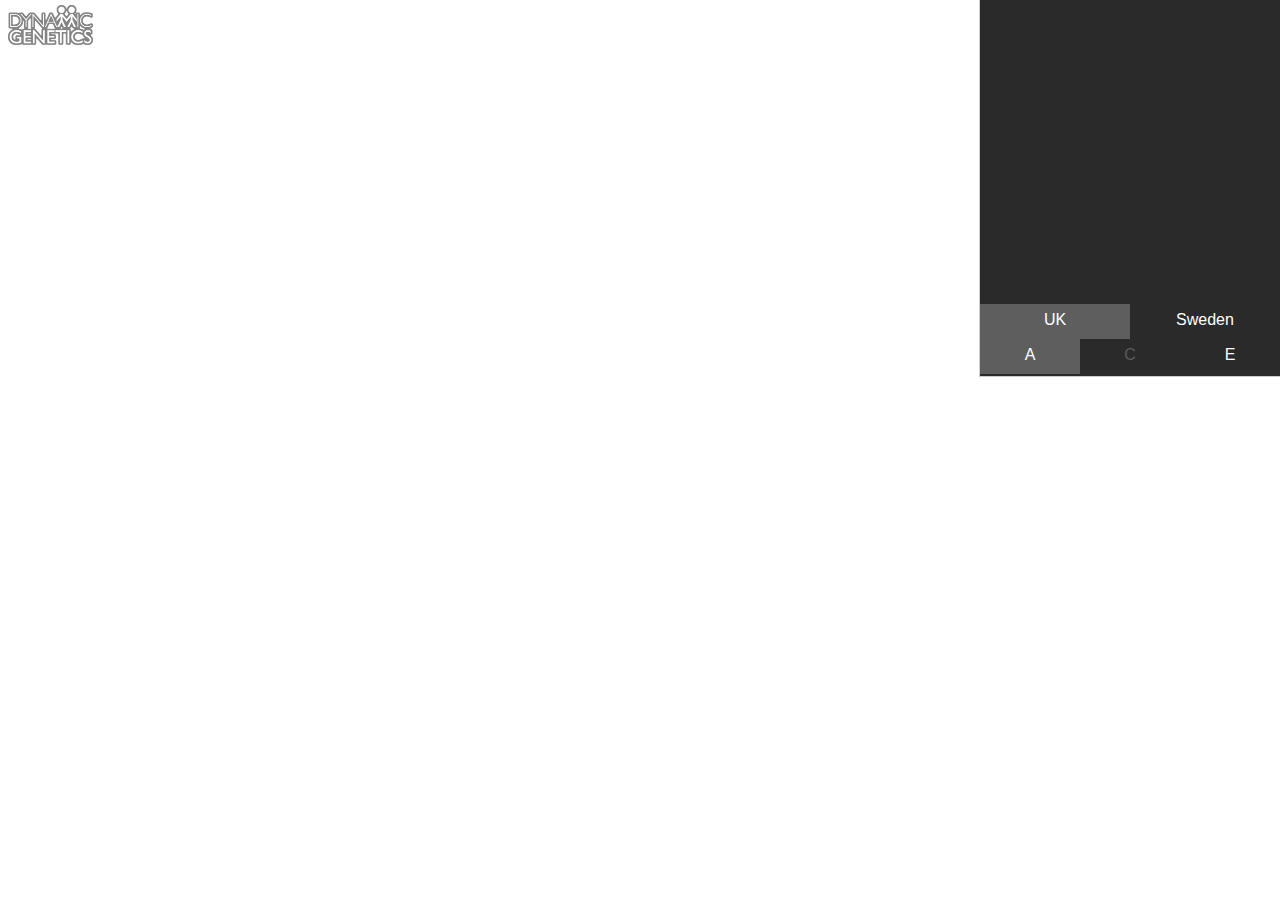
<file: index.html>
<!doctype html>
<html lang="en">
<head>
<meta charset="UTF-8">
<meta http-equiv="X-UA-Compatible" content="IE=edge">
<meta name="viewport" content="width=device-width, initial-scale=1,maximum-scale=1,user-scalable=no">
<meta name="author" content="Oliver Davis">
<meta name="description" content="spACE maps how the nature and nurture of complex
		human traits varies geographically within populations. It is developed by the
		Dynamic Genetics lab (http://dynamicgenetics.org), part of the MRC Integrative
		Epidemiology Unit at the University of Bristol, UK.
		Copyright (C) Oliver Davis 2020. This program is free software: you can
		redistribute it and/or modify it under the terms of the GNU General Public
		License as published by the Free Software Foundation, either version 3 of the
		License, or (at your option) any later version. See https://www.gnu.org/licenses/">
<title>Dynamic Genetics spACE</title>
<link href="css/singlePageTemplate.css" rel="stylesheet" type="text/css">
<!--The following script tag downloads a font from the Adobe Edge Web Fonts server for use within the web page. We recommend that you do not modify it.-->
<script>var __adobewebfontsappname__="dreamweaver"</script>
<script src="http://use.edgefonts.net/source-sans-pro:n2:default.js" type="text/javascript"></script>
<!-- HTML5 shim and Respond.js for IE8 support of HTML5 elements and media queries -->
<!-- WARNING: Respond.js doesn't work if you view the page via file:// -->
<!--[if lt IE 9]>
      <script src="https://oss.maxcdn.com/html5shiv/3.7.2/html5shiv.min.js"></script>
      <script src="https://oss.maxcdn.com/respond/1.4.2/respond.min.js"></script>
    <![endif]-->
<!-- Mapbox headers -->
<script src="https://api.mapbox.com/mapbox-gl-js/v1.1.1/mapbox-gl.js"></script>
<link href="https://api.mapbox.com/mapbox-gl-js/v1.1.1/mapbox-gl.css" rel="stylesheet" />
<script src="https://d3js.org/d3.v5.min.js"></script>
<script src="./js/m4p.js"></script>
</head>
<body>
<!-- Main Container -->
<div class="container">

<div id="info"><div id="info-text">
	<h2>spACE</h2>
	<p>spACE maps how the nature and nurture of complex human traits varies
		geographically within populations. It is developed by the Dynamic Genetics lab,
		part of the MRC Integrative Epidemiology Unit at the University of Bristol, UK.
		The approach uses data from cohorts of twins to break down the variation in
		complex traits into genetic (A) and environmental influences (C and E;
		technically anything other than DNA sequence).</p>
	<p>The maps here show genetic and environmental influences on autistic traits
		vary in the UK and Sweden. Use the buttons in the side bar to select maps showing genetic (A) or
		environmental (E) influences in either country (C is approximately zero across
		all maps, so is not shown here). On each map, red points are high compared to
		the mean, whereas blue points are low. The distribution of values is shown in
		the side bar histogram, coloured in the same way as the map. Selecting a point
		on the map shows its value and where this value lies in the histogram (with 95%
		confidence intervals in grey).</p>
	<p>The map models raw variance, so A and E are not constrained to add up to one
		in any location. However, the values can be roughly interpreted as the proportion
		of the variation in the population explained by genetic or environmental
		differences among people of the same ancestral background at each location,
		highlighting how the local environment can draw out or mask genetic influences
		on human characteristics.</p>
</div></div>

<!-- Map Container -->
<div id="map">

<a href="https://dynamicgenetics.org"><img id="logo" src="./images/Dynamic Genetics logo.png" alt="Dynamic Genetics"></a>
<!-- Chart Container -->
<div class="chart"><svg id="histogram"></svg>
	<div class="buttons">
		<div id="location"><div id="uk" class="selectedLocation"><span>UK</span></div><div id="sweden"><span>Sweden</span></div></div>
		<div id="ace"><div id="a" class="selectedComponent"><span>A</span></div><div id="c"><span>C</span></div><div id="e"><span>E</span></div></div>
	</div>
</div>
	</div>
<!-- Map Script -->
<script src="./js/spACE-access-token.js"></script>
<script>

const width=300;
const height=300;
const margin = ({top: 20, right: 20, bottom: 35, left: 47})

const svg = d3.select("#histogram");
const intervals = svg.append("g");

const sidebar = d3.select("div.chart");
const open_close = sidebar.append("svg").attr("id","open_close");
open_close.append("circle").attr("id", "opener").attr("cx", 20).attr("cy", 20).attr("r", 20).attr("fill", "#fff").attr("opacity", 0.5);
let open = true;
const cross_lines = open_close.append("g").attr("class", "cross_lines");
cross_lines.append("path").attr("d", "M 20 10 V 30").attr("stroke", "#4c4c4c").attr("stroke-width", 4).attr("stroke-linecap", "round");
cross_lines.append("path").attr("d", "M 10 20 H 30").attr("stroke", "#4c4c4c").attr("stroke-width", 4).attr("stroke-linecap", "round");
// cross_lines.attr("transform", "rotate(-45, 20, 20)");
open_close.style("transform", "rotate(-45deg)");

d3.select("#opener").on("click", e => {
	if(open){
		// console.log("closing");
		sidebar.transition().duration(750).style("right", "-301px");
		// cross_lines.transition().duration(750).attr("transform", "rotate(0, 20, 20)");
		open_close.transition().duration(750).style("transform", "rotate(90deg)");
		open = false;
	} else {
		// console.log("opening");
		sidebar.transition().duration(750).style("right", "0px");
		// cross_lines.transition().duration(750).attr("transform", "rotate(-45, 20, 20)");
		open_close.transition().duration(750).style("transform", "rotate(-45deg)");
		open = true;
	}
});

const info_button = sidebar.append("svg").attr("id","info_button");
info_button.append("circle").attr("id", "informer").attr("cx", 20).attr("cy", 20).attr("r", 20).attr("fill", "#fff").attr("opacity", 0.5);
const ie = info_button.append("g").attr("id", "ie");
ie.append("path").attr("d", "M 20 21 V 29").attr("stroke", "#4c4c4c").attr("stroke-width", 4).attr("stroke-linecap", "round");
ie.append("circle").attr("cx", 20).attr("cy", 13).attr("r", 2).attr("stroke", "#4c4c4c");

d3.select("#informer").on("click", e => {
	// console.log("clicked");
	d3.select("#info").style("visibility", "visible");
});

const info_text = d3.select("#info-text");
const close_info = info_text.append("svg").attr("id","close_info");
close_info.append("circle").attr("id", "closer").attr("cx", 20).attr("cy", 20).attr("r", 20).attr("fill", "#fff").attr("opacity", 0.5);
const ex = close_info.append("g").attr("class", "cross_lines");
ex.append("path").attr("d", "M 20 10 V 30").attr("stroke", "#4c4c4c").attr("stroke-width", 4).attr("stroke-linecap", "round");
ex.append("path").attr("d", "M 10 20 H 30").attr("stroke", "#4c4c4c").attr("stroke-width", 4).attr("stroke-linecap", "round");

d3.select("#closer").on("click", e => {
	// console.log("clicked");
	d3.select("#info").style("visibility", "hidden");
});

const promiseSweden = d3.json("./data/asdSweden.json");
const promiseUK = d3.json("./data/asdUK.json");

Promise.all([promiseSweden, promiseUK]).then(data => {
	let sweden, uk;
	[sweden, uk] = data;
	// console.log(sweden);
	// console.log(uk);

	function getColourScale(values){
		let x = d3.scaleLinear()
			.domain(d3.extent(values)).nice();
		let colourScale = d3.scaleLinear()
			.domain([x.domain()[0],
				m4p.percentile(values,4),
				d3.mean(values),
				m4p.percentile(values,96),
				x.domain()[1]])
			.range(["#20D2FF","#20D2FF","#3F1466","#FF2040","#FF2040"])
			.interpolate(d3.interpolateHcl);
		// console.log([x.domain()[0],
		// 		m4p.percentile(values,4),
		// 		d3.mean(x.domain()),
		// 		m4p.percentile(values,96),
		// 		x.domain()[1]]);
		return colourScale;
	}



	// let values = uk.features.map(d => d.properties.A);
	//
	// let x = d3.scaleLinear()
	// 	.domain(d3.extent(values)).nice()
	// 	.range([margin.left, width - margin.right]);
	//
	// let histogram = d3.histogram().domain(x.domain()).thresholds(x.ticks(40));
	//
	// // console.log(histogram)
	//
	// let bins = histogram(values)
	//
	// // console.log(bins);
	// let means = d3.zip(bins.map(d => d.x0),bins.map(d => d.x1)).map(d => d3.mean(d));
	// // console.log(means);
	//
	// let y = d3.scaleLinear()
	// 	.domain([0, d3.max(bins, d => d.length)]).nice()
	// 	.range([height - margin.bottom, margin.top])

	// console.log(x.domain());

	// m4p.percentile(values,4);
	// m4p.percentile(values,96);

	// let colourScale = d3.scaleLinear().domain([x.domain()[0],m4p.percentile(values,4),d3.mean(x.domain()),m4p.percentile(values,96),x.domain()[1]]).range(["#20D2FF","#20D2FF","#3F1466","#FF2040","#FF2040"]).interpolate(d3.interpolateHcl);
	let colourScale_uk_a = getColourScale(uk.features.map(d => d.properties.A));
	uk.features.forEach(function(d){d.properties.colorA = colourScale_uk_a(d.properties.A)});

	let colourScale_uk_e = getColourScale(uk.features.map(d => d.properties.E));
	uk.features.forEach(function(d){d.properties.colorE = colourScale_uk_e(d.properties.E)});

	let colourScale_sweden_a = getColourScale(sweden.features.map(d => d.properties.A));
	sweden.features.forEach(function(d){d.properties.colorA = colourScale_sweden_a(d.properties.A)});

	let colourScale_sweden_e = getColourScale(sweden.features.map(d => d.properties.E));
	sweden.features.forEach(function(d){d.properties.colorE = colourScale_sweden_e(d.properties.E)});

	// console.log(data);

	// console.log([x.domain()[0],d3.mean(x.domain()),x.domain()[1]]);

	// console.log(means.map(d => colourScale(d)));

	function drawHistogram(chart_area, name, values, height, width, margin){

		const chart = chart_area.append("g").attr("id", name);

		let x = d3.scaleLinear()
			.domain(d3.extent(values)).nice()
			.range([margin.left, width - margin.right]);

		let colourScale = getColourScale(values);

		let histogram = d3.histogram().domain(x.domain()).thresholds(x.ticks(40));

		let bins = histogram(values);

		let means = d3.zip(bins.map(d => d.x0),bins.map(d => d.x1)).map(d => d3.mean(d));

		let y = d3.scaleLinear()
			.domain([0, d3.max(bins, d => d.length)]).nice()
			.range([height - margin.bottom, margin.top]);

		xAxis = g => g
		.attr("transform", `translate(0,${height - margin.bottom})`)
		.attr("class","axis_white")
		.call(d3.axisBottom(x).tickSizeOuter(0))
		// .call(d3.axisBottom(x).tickSizeOuter(0).tickFormat(d3.format("~f")))
		.call(g => g.append("text")
			.attr("x", width - margin.right)
			.attr("y", -4)
			.attr("fill", "#fff")
			.attr("font-weight", "bold")
			.attr("text-anchor", "end"))
			// .text(uk.x))

		yAxis = g => g
		.attr("transform", `translate(${margin.left},0)`)
		.attr("class","axis_white")
		.call(d3.axisLeft(y))
		.call(g => g.select(".domain").remove())
		.call(g => g.select(".tick:last-of-type text").clone()
			.attr("x", 4)
			.attr("text-anchor", "start")
			.attr("font-weight", "bold")
			.attr("fill","#fff"))
			// .text(uk.y))

		let bar = chart.append("g")
		.selectAll("rect")
		.data(bins)
		.join("rect")
		  .attr("x", d => x(d.x0) + 1)
		  .attr("width", d => Math.max(0, x(d.x1) - x(d.x0) - 1))
		  .attr("y", d => y(d.length))
		  .attr("height", d => y(0) - y(d.length))
		  .attr("fill", d => colourScale(d3.mean([d.x0,d.x1])));

		chart.append("g")
		  .call(xAxis)
			.selectAll("text")
	    .attr("transform", "rotate(25)")
	    .style("text-anchor", "start");

		// chart.append("g")
		// 	.call(xAxis)
		// 	.selectAll("text")
		// 	.attr("y", 0)
		// 	.attr("x", 9)
		// 	.attr("dy", ".35em")
		// 	.attr("transform", "rotate(20)")
		// 	.style("text-anchor", "start");

		// text label for the x axis
		chart.append("text")
		   .attr("transform",
		         "translate(" + (width/2) + " ," +
		                        (height) + ")")
			 .attr("fill", "#fff")
		   .style("text-anchor", "middle")
		   .text("variance");

		chart.append("g")
		  .call(yAxis);

		// text label for the y axis
	  chart.append("text")
	      .attr("transform", "rotate(-90)")
	      .attr("y", 2)
	      .attr("x",0 - (height / 2))
	      .attr("dy", "1em")
				.attr("fill", "#fff")
	      .style("text-anchor", "middle")
	      .text("locations");

		chart.attr("display", "none");
	}

	drawHistogram(svg, "uk_a", uk.features.map(d => d.properties.A), height, width, margin);
	drawHistogram(svg, "uk_e", uk.features.map(d => d.properties.E), height, width, margin);
	drawHistogram(svg, "sweden_a", sweden.features.map(d => d.properties.A), height, width, margin);
	drawHistogram(svg, "sweden_e", sweden.features.map(d => d.properties.E), height, width, margin);

	d3.select("#uk_a").attr("display", "display");

	//
	// xAxis = g => g
	// .attr("transform", `translate(0,${height - margin.bottom})`)
	// .attr("class","axis_white")
	// .call(d3.axisBottom(x).tickSizeOuter(0))
	// .call(g => g.append("text")
	// 	.attr("x", width - margin.right)
	// 	.attr("y", -4)
	// 	.attr("fill", "#fff")
	// 	.attr("font-weight", "bold")
	// 	.attr("text-anchor", "end"))
	// 	// .text(uk.x))
	//
	// yAxis = g => g
	// .attr("transform", `translate(${margin.left},0)`)
	// .attr("class","axis_white")
	// .call(d3.axisLeft(y))
	// .call(g => g.select(".domain").remove())
	// .call(g => g.select(".tick:last-of-type text").clone()
	// 	.attr("x", 4)
	// 	.attr("text-anchor", "start")
	// 	.attr("font-weight", "bold")
	// 	.attr("fill","#fff"))
	// 	// .text(uk.y))
	//
	//
	// 		// console.log(uk.x);
	// 		// console.log(sweden.x);
	//
	// let bar = chart.append("g")
	// .selectAll("rect")
	// .data(bins)
	// .join("rect")
	//   .attr("x", d => x(d.x0) + 1)
	//   .attr("width", d => Math.max(0, x(d.x1) - x(d.x0) - 1))
	//   .attr("y", d => y(d.length))
	//   .attr("height", d => y(0) - y(d.length))
	//   .attr("fill", d => colourScale_uk_a(d3.mean([d.x0,d.x1])));
	//
	// chart.append("g")
	//   .call(xAxis);
	//
	// // text label for the x axis
	// chart.append("text")
	//    .attr("transform",
	//          "translate(" + (width/2) + " ," +
	//                         (height) + ")")
	// 	 .attr("fill", "#fff")
	//    .style("text-anchor", "middle")
	//    .text("variance");
	//
	// chart.append("g")
	//   .call(yAxis);
	//
	// // text label for the y axis
  // chart.append("text")
  //     .attr("transform", "rotate(-90)")
  //     .attr("y", 2)
  //     .attr("x",0 - (height / 2))
  //     .attr("dy", "1em")
	// 		.attr("fill", "#fff")
  //     .style("text-anchor", "middle")
  //     .text("locations");

	let map = new mapboxgl.Map({
	    container: 'map',
	    //style: "mapbox://styles/mapbox/dark-v9",
		//style: "mapbox://styles/mapbox/light-v9",
		//style: "mapbox://styles/oliverdavis/cj6qkooen3n022rp7cefenea8",
		style: "mapbox://styles/oliverdavis/cj6qau4kn3dsv2rme72b1rezu",
		//style: "mapbox://styles/oliverdavis/cj8mvdyhx78ss2rno8gr6lpoq",
		center: [-2.89479, 54.093409],
		zoom: 5,
		maxZoom: 11
	});

	//let dataColours = ["#20D2FF","#23BCEE","#26A7DD","#2A92CC","#2D7DBB","#3168AA","#345399",
	//"#383E88","#3B2977","#3F1466","#541561","#69165D","#7E1859","#941955","#A91A50","#BE1C4C",
	//"#D41D48","#E91E44","#FF2040"];

	// let numberScale = d3.scaleLinear().domain([0,100]).range([100,200]);

	// let selectedCountry = "uk";
	// let selectedComponent = "a";

	let selectedLocation = d3.select(".selectedLocation").attr("id");
	let selectedComponent = d3.select(".selectedComponent").attr("id");
	let currentMap = selectedLocation + "." + selectedComponent;
	let currentChart = selectedLocation + "_" + selectedComponent;

	d3.selectAll("#ace div").on("click", function(){
		let previousMap = currentMap;
		d3.selectAll("#ace div").classed("selectedComponent", false);
		d3.select("#"+this.id).classed("selectedComponent", true);
		selectedLocation = d3.select(".selectedLocation").attr("id");
		selectedComponent = d3.select(".selectedComponent").attr("id");
		currentMap = selectedLocation + "." + selectedComponent;
		//console.log(previousMap);
		//console.log(currentMap);
		// updateMap()
		map.setLayoutProperty(previousMap, 'visibility', 'none');
		map.setLayoutProperty(currentMap, 'visibility', 'visible');
		// updateChart()
		let previousChart = previousMap.split(".").join("_");
		// console.log(previousChart);
		d3.select("#" + previousChart).attr("display", "none");
		currentChart = currentMap.split(".").join("_");
		// console.log(currentMap);
		d3.select("#" + currentChart).attr("display", "display");
	});

	d3.selectAll("#location div").on("click", function(){
		let previousMap = currentMap;
		d3.selectAll("#location div").classed("selectedLocation", false);
		d3.select("#"+this.id).classed("selectedLocation", true);
		selectedLocation = d3.select(".selectedLocation").attr("id");
		selectedComponent = d3.select(".selectedComponent").attr("id");
		currentMap = selectedLocation + "." + selectedComponent;
		// updateMap()
		map.setLayoutProperty(previousMap, 'visibility', 'none');
		map.setLayoutProperty(currentMap, 'visibility', 'visible');
		if(previousMap.split(".")[0] !== selectedLocation){
			if(selectedLocation == "uk"){
				map.flyTo({
					center: [-2.89479, 54.093409],
					zoom: 5,
					essential: true // this animation is considered essential with respect to prefers-reduced-motion
				})
			} else {
				map.flyTo({
					center: [16.325556, 62.3875],
					zoom: 4,
					essential: true // this animation is considered essential with respect to prefers-reduced-motion
				})
			}
		};
		// updateChart()
		let previousChart = previousMap.split(".").join("_");
		// console.log(previousChart);
		d3.select("#" + previousChart).attr("display", "none");
		currentChart = currentMap.split(".").join("_");
		// console.log(currentMap);
		d3.select("#" + currentChart).attr("display", "display");
	});

	// let currentMap = 'uk.a';

	map.on('load', function () {

			map.addSource("aceUK", {type: "geojson", data: uk});
			map.addLayer({
				"id": "uk.a",
				"type": "circle",
				"source": "aceUK",
				"layout": {
					"visibility": "visible"
				},
				"paint": {
					'circle-radius': ['interpolate', ["exponential", 1.75], ['zoom'], 1, 2, 11, 30],
					"circle-color": ["get","colorA"],
					'circle-blur': ['interpolate', ["exponential", 3], ['zoom'], 1, 0, 11, 0.5],
					'circle-opacity': ['interpolate', ["exponential", 3], ['zoom'], 1, 1, 11, 0.7]
				}
			});

			map.addLayer({
				"id": "uk.e",
				"type": "circle",
				"source": "aceUK",
				"layout": {
					"visibility": "none"
				},
				"paint": {
					'circle-radius': ['interpolate', ["exponential", 1.75], ['zoom'], 1, 2, 11, 30],
					"circle-color": ["get","colorE"],
					'circle-blur': ['interpolate', ["exponential", 3], ['zoom'], 1, 0, 11, 0.5],
					'circle-opacity': ['interpolate', ["exponential", 3], ['zoom'], 1, 1, 11, 0.7]
				}
			});

			map.addSource("aceSweden", {type: "geojson", data: sweden});
			map.addLayer({
				"id": "sweden.a",
				"type": "circle",
				"source": "aceSweden",
				"layout": {
					"visibility": "none"
				},
				"paint": {
					'circle-radius': ['interpolate', ["exponential", 1.75], ['zoom'], 1, 2, 11, 30],
					"circle-color": ["get","colorA"],
					'circle-blur': ['interpolate', ["exponential", 3], ['zoom'], 1, 0, 11, 0.5],
					'circle-opacity': ['interpolate', ["exponential", 3], ['zoom'], 1, 1, 11, 0.7]
				}
			});

			map.addLayer({
				"id": "sweden.e",
				"type": "circle",
				"source": "aceSweden",
				"layout": {
					"visibility": "none"
				},
				"paint": {
					'circle-radius': ['interpolate', ["exponential", 1.75], ['zoom'], 1, 2, 11, 30],
					"circle-color": ["get","colorE"],
					'circle-blur': ['interpolate', ["exponential", 3], ['zoom'], 1, 0, 11, 0.5],
					'circle-opacity': ['interpolate', ["exponential", 3], ['zoom'], 1, 1, 11, 0.7]
				}
			});

	//	} );
	});

	// Create a popup, but don't add it to the map yet.
	let popup = new mapboxgl.Popup({
		closeButton: false,
		closeOnClick: false
	});

	//let popupFlag = false;

	//let markerBase = y(0);

	//let marker = svg.append("g").attr("transform", `translate(0,${margin.top})`).append("path").attr("d",`M 0 0 L 0 ${markerBase}`).attr("stroke","#F5EF38").classed("marker",true).attr("opacity",0);

	const maps = ["uk.a", "uk.e", "sweden.a", "sweden.e"];

	maps.forEach((item, i) => {
		map.on('mouseover', item, function(e) {
		// Change the cursor style as a UI indicator.
			map.getCanvas().style.cursor = 'pointer';
		});
	});

	// map.on('mouseover', currentMap, function(e) {
	// // Change the cursor style as a UI indicator.
	// 	map.getCanvas().style.cursor = 'pointer';
	// });

	maps.forEach((item, i) => {
		map.on('click', item, function(e) {
		// Change the cursor style as a UI indicator.
			//map.getCanvas().style.cursor = 'pointer';

			let coordinates = e.features[0].geometry.coordinates.slice();
			let description = d3.format(".2f")(e.features[0].properties[item.split(".")[1].toUpperCase()]);

			// Ensure that if the map is zoomed out such that multiple
			// copies of the feature are visible, the popup appears
			// over the copy being pointed to.
			while (Math.abs(e.lngLat.lng - coordinates[0]) > 180) {
				coordinates[0] += e.lngLat.lng > coordinates[0] ? 360 : -360;
			}

			// Populate the popup and set its coordinates
			// based on the feature found.
			popup.setLngLat(coordinates)
				.setHTML(description)
				.addTo(map);

			d3.selectAll(".marker").remove();

			let values;
			let dataname = item.split(".");

			if(dataname[0] === "uk"){
				if(dataname[1] === "a"){
					values = uk.features.map(d => d.properties.A);
				} else {
					values = uk.features.map(d => d.properties.E);
				}
			} else {
				if(dataname[1] === "a"){
					values = sweden.features.map(d => d.properties.A);
				} else {
					values = sweden.features.map(d => d.properties.E);
				}
			}

			// console.log(e.features[0]);
			// console.log(e.features[0].properties[item.split(".")[1].toUpperCase()]);

			let x = d3.scaleLinear()
				.domain(d3.extent(values)).nice()
				.range([margin.left, width - margin.right]);

			let markerPlace = x(e.features[0].properties[item.split(".")[1].toUpperCase()]);
			// let markerBase = y(0);
			let markerBase = height - margin.bottom - margin.top;

			let marker = d3.select("#" + item.split(".").join("_"))
				.append("g")
				.attr("transform", `translate(${markerPlace},${margin.top})`)
				.append("path").attr("d",`M 0 0 L 0 ${markerBase}`)
				.attr("stroke","#F5EF38")
				.classed("marker",true)
				.attr("shape-rendering", "crispEdges");

			let lowerint = x(e.features[0].properties[item.split(".")[1].toUpperCase() + "_lo"])
			let upperint = x(e.features[0].properties[item.split(".")[1].toUpperCase() + "_hi"])
			let intwidth = upperint - lowerint;
			let intheight = height - margin.bottom - margin.top;

			let confint = intervals
				.append("g")
				.append("rect")
				.attr("x", lowerint)
				.attr("y", margin.top)
				.attr("width", intwidth)
				.attr("height", intheight)
				.attr("fill", "#353535")
				.classed("marker",true);

			//popupFlag = true;

			//marker.attr("transform", `translate(${markerPlace},${margin.top})`).attr("opacity",1);
		});
	});

	// map.on('click', currentMap, function(e) {
	// // Change the cursor style as a UI indicator.
	// 	//map.getCanvas().style.cursor = 'pointer';
	//
	// 	let coordinates = e.features[0].geometry.coordinates.slice();
	// 	let description = d3.format(".2f")(e.features[0].properties.A);
	//
	// 	// Ensure that if the map is zoomed out such that multiple
	// 	// copies of the feature are visible, the popup appears
	// 	// over the copy being pointed to.
	// 	while (Math.abs(e.lngLat.lng - coordinates[0]) > 180) {
	// 		coordinates[0] += e.lngLat.lng > coordinates[0] ? 360 : -360;
	// 	}
	//
	// 	// Populate the popup and set its coordinates
	// 	// based on the feature found.
	// 	popup.setLngLat(coordinates)
	// 		.setHTML(description)
	// 		.addTo(map);
	//
	// 	d3.selectAll(".marker").remove();
	//
	// 	let markerPlace = x(e.features[0].properties.A);
	// 	// let markerBase = y(0);
	// 	let markerBase = height - margin.bottom - margin.top;
	//
	// 	let marker = chart
	// 				.append("g")
	// 				.attr("transform", `translate(${markerPlace},${margin.top})`)
	// 				.append("path").attr("d",`M 0 0 L 0 ${markerBase}`)
	// 				.attr("stroke","#F5EF38")
	// 				.classed("marker",true)
	// 				.attr("shape-rendering", "crispEdges");
	//
	// 	//popupFlag = true;
	//
	// 	//marker.attr("transform", `translate(${markerPlace},${margin.top})`).attr("opacity",1);
	// });

	maps.forEach((item, i) => {
		map.on('mouseleave', item, function() {
			map.getCanvas().style.cursor = '';
			popup.remove();
			//if(popupFlag==true){
			//	popupFlag = false;
			//	d3.selectAll(".marker").transition().duration(2000).attr("opacity",50);
			//}
			d3.selectAll(".marker").remove();
		});
	});

	// map.on('mouseleave', currentMap, function() {
	// 	map.getCanvas().style.cursor = '';
	// 	popup.remove();
	// 	//if(popupFlag==true){
	// 	//	popupFlag = false;
	// 	//	d3.selectAll(".marker").transition().duration(2000).attr("opacity",50);
	// 	//}
	// 	d3.selectAll(".marker").remove();
	// });

});

// log the zoom level to console
/* map.on("zoom", function(){
	console.log(map.getZoom());
}) */

</script>
</div>
<!-- Main Container Ends -->
</body>
</html>
</file>
<file: css/singlePageTemplate.css>
@charset "UTF-8";

/* CSS for spACE
Copyright (C) Oliver Davis 2020

This program is free software: you can redistribute it and/or modify
it under the terms of the GNU General Public License as published by
the Free Software Foundation, either version 3 of the License, or
(at your option) any later version. See https://www.gnu.org/licenses/ */

/* Body */
body {
	font-family: source-sans-pro, sans-serif;
	background-color: #f2f2f2;
	margin-top: 0px;
	margin-right: 0px;
	margin-bottom: 0px;
	margin-left: 0px;
	font-style: normal;
	font-weight: 200;
}
/* Container */
.container {
	width: 100%;
	margin-left: auto;
	margin-right: auto;
	height: 100vh;
	background-color: #FFFFFF;
}

#info {
	position: fixed;
	top: 0px;
	left: 0px;
	width: 100%;
	margin-left: auto;
	margin-right: auto;
	height: 100vh;
	background-color: #2a2a2aee;
	z-index: 8;
	color: #ffffff;
	visibility: hidden;
}

@media (min-width: 440px) {
	#info-text {
		/* margin: auto; */
		font-family: source-sans-pro, sans-serif;
		position: absolute;
		top: 50%;
	  left: 50%;
	  transform: translate(-50%, -50%);
		width: 430px;
	}
}

@media (max-width: 439px) {
	#info-text {
		/* margin: auto; */
		font-family: source-sans-pro, sans-serif;
		position: absolute;
		top: 3px;
	  left: 3px;
		width: 400px;
	}
}

/* Map */
#map {
	width: 100%;
	height: 100vh;
	z-index: 1;
}

#logo {
	position: absolute;
	top: 5px;
	left: 8px;
	width: 85px;
	z-index: 6;
}

/* Bar chart */
.chart {
	width: 300px;
	height: 376px;
	position: absolute;
	top: 0px;
	right: 0px;
	background: #2a2a2a;
	z-index: 2;
	border-bottom: solid 1px #CCCCCC;
	border-left: solid 1px #CCCCCC;
}

#histogram {
	width: 300px;
	height: 300px;
	padding-bottom: 0px;
}

.buttons {
	padding-top: 0px;
	height: 70px;
}

#location {
	height: 35px;
}

#location div {
	width: 150px;
	height: 35px;
	float: left;
	text-align: center;
	color: #FFFFFF;
	cursor: pointer;
}

#location div:hover {
	background-color: #4c4c4c;
}

#location div span {
	display: block;
	padding-top: 7px;
}

#ace {
	width: 300px;
	height: 35px;
}

#ace div {
	height: 35px;
	width: 100px;
	float: left;
	text-align: center;
	color: #FFFFFF;
	cursor: pointer;
}

#ace div:hover {
	background-color: #4c4c4c;
}

#ace div span {
	display: block;
	padding-top: 7px;
}

#ace div#c {
	color: #5c5c5c;
	pointer-events: none;
}

#location div.selectedLocation {
	/* background-color: #eeae40; */
	background-color: #5e5e5e;
}

#ace div.selectedComponent {
	/* background-color: #eeae40; */
	background-color: #5e5e5e;
}

@media (min-width: 440px) {
	#open_close {
		position: absolute;
		top: 5px;
		left: -46px;
		height: 40px;
		width: 40px;
		z-index: 7;
	}
}

@media (max-width: 439px) {
	#open_close {
		position: fixed;
		top: 5px;
		right: 5px;
		height: 40px;
		width: 40px;
		z-index: 7;
	}
}

#open_close circle {
	cursor: pointer;
}

.cross_lines {
	pointer-events: none;
}

@media (min-width: 440px) {
	#info_button {
		position: absolute;
		top: 50px;
		left: -46px;
		height: 40px;
		width: 40px;
		z-index: 7;
	}
}

@media (max-width: 439px) {
	#info_button {
		position: fixed;
		top: 50px;
		right: 5px;
		height: 40px;
		width: 40px;
		z-index: 7;
	}
}

#info_button circle {
	cursor: pointer;
}

#ie {
	pointer-events: none;
}

#close_info circle {
	cursor: pointer;
}

@media (min-width: 440px) {
	#close_info {
		position: absolute;
		top: 18px;
		left: -55px;
		height: 40px;
		width: 40px;
		z-index: 7;
		transform: rotate(-45deg);
	}
}

@media (max-width: 439px) {
	#close_info {
		position: absolute;
		top: 16px;
		right: 5px;
		height: 40px;
		width: 40px;
		z-index: 7;
		transform: rotate(-45deg);
	}
}


.axis_white text {
	fill: #FFFFFF;
}

.axis_white line, .axis_white path {
	stroke: #FFFFFF;
	shape-rendering: crispEdges;
}

/* Pop ups */
.mapboxgl-popup-content {
	padding: 7px !important;
	border-radius: 5px !important;
}

.mapboxgl-popup-tip {
	border: 7px solid transparent !important;
	border-bottom: none !important;
	border-top-color: #fff !important;
	font-family: source-sans-pro !important;
}

/* Navigation */
header {
	width: 100%;
	height: 5%;
	background-color: #52bad5;
	border-bottom: 1px solid #2C9AB7;
}
.logo {
	color: #fff;
	font-weight: bold;
	text-align: undefined;
	width: 10%;
	float: left;
	margin-top: 15px;
	margin-left: 25px;
	letter-spacing: 4px;
}
nav {
	float: right;
	width: 50%;
	text-align: right;
	margin-right: 25px;
}
header nav ul {
	list-style: none;
	float: right;
}
nav ul li {
	float: left;
	color: #FFFFFF;
	font-size: 14px;
	text-align: left;
	margin-right: 25px;
	letter-spacing: 2px;
	font-weight: bold;
	transition: all 0.3s linear;
}
ul li a {
	color: #FFFFFF;
	text-decoration: none;
}
ul li:hover a {
	color: #2C9AB7;
}
.hero_header {
	color: #FFFFFF;
	text-align: center;
	margin-top: 0px;
	margin-right: 0px;
	margin-bottom: 0px;
	margin-left: 0px;
	letter-spacing: 4px;
}
/* Hero Section */
.hero {
	background-color: #B3B3B3;
	padding-top: 150px;
	padding-bottom: 150px;
}
.light {
	font-weight: bold;
	color: #717070;
}
.tagline {
	text-align: center;
	color: #FFFFFF;
	margin-top: 4px;
	font-weight: lighter;
	text-transform: uppercase;
	letter-spacing: 1px;
}
/* About Section */
.text_column {
	width: 29%;
	text-align: justify;
	font-weight: lighter;
	line-height: 25px;
	float: left;
	padding-left: 20px;
	padding-right: 20px;
	color: #A3A3A3;
}
.about {
	padding-left: 25px;
	padding-right: 25px;
	padding-top: 35px;
	display: inline-block;
	background-color: #FFFFFF;
	margin-top: 0px;
}
/* Stats Gallery */
.stats {
	color: #717070;
	margin-bottom: 5px;
}
.gallery {
	clear: both;
	display: inline-block;
	width: 100%;
	background-color: #FFFFFF;
	/* [disabled]min-width: 400px;
*/
	padding-bottom: 35px;
	padding-top: 0px;
	margin-top: -5px;
	margin-bottom: 0px;
}
.thumbnail {
	width: 25%;
	text-align: center;
	float: left;
	margin-top: 35px;
}
.gallery .thumbnail h4 {
	margin-top: 5px;
	margin-right: 5px;
	margin-bottom: 5px;
	margin-left: 5px;
	color: #52BAD5;
}
.gallery .thumbnail p {
	margin-top: 0px;
	margin-right: 0px;
	margin-bottom: 0px;
	margin-left: 0px;
	color: #A3A3A3;
}
/* Parallax Section */
.banner {
	background-color: #2D9AB7;
	background-image: url(../images/parallax.png);
	height: 400px;
	background-attachment: fixed;
	background-size: cover;
	background-repeat: no-repeat;
}
.parallax {
	color: #FFFFFF;
	text-align: right;
	padding-right: 100px;
	padding-top: 110px;
	letter-spacing: 2px;
	margin-top: 0px;
}
.parallax_description {
	color: #FFFFFF;
	text-align: right;
	padding-right: 100px;
	width: 30%;
	float: right;
	font-weight: lighter;
	line-height: 23px;
	margin-top: 0px;
	margin-right: 0px;
	margin-bottom: 0px;
	margin-left: 0px;
}
/* More info */
footer {
	background-color: #FFFFFF;
	padding-bottom: 35px;
}
.footer_column {
	width: 50%;
	text-align: center;
	padding-top: 30px;
	float: left;
}
footer .footer_column h3 {
	color: #B3B3B3;
	text-align: center;
}
footer .footer_column p {
	color: #717070;
	background-color: #FFFFFF;
}
.cards {
	width: 100%;
	height: auto;
	max-width: 400px;
	max-height: 200px;
}
footer .footer_column p {
	padding-left: 30px;
	padding-right: 30px;
	text-align: justify;
	line-height: 25px;
	font-weight: lighter;
	margin-left: 20px;
	margin-right: 20px;
}
.button {
	width: 200px;
	margin-top: 40px;
	margin-right: auto;
	margin-bottom: auto;
	margin-left: auto;
	padding-top: 20px;
	padding-right: 10px;
	padding-bottom: 20px;
	padding-left: 10px;
	text-align: center;
	vertical-align: middle;
	border-radius: 0px;
	text-transform: uppercase;
	font-weight: bold;
	letter-spacing: 2px;
	border: 3px solid #FFFFFF;
	color: #FFFFFF;
	transition: all 0.3s linear;
}
.button:hover {
	background-color: #FEFEFE;
	color: #C4C4C4;
	cursor: pointer;
}
.copyright {
	text-align: center;
	padding-top: 20px;
	padding-bottom: 20px;
	background-color: #717070;
	color: #FFFFFF;
	text-transform: uppercase;
	font-weight: lighter;
	letter-spacing: 2px;
	border-top-width: 2px;
}
.footer_banner {
	background-color: #B3B3B3;
	padding-top: 60px;
	padding-bottom: 60PX;
	margin-bottom: 0px;
	background-image: url(../images/pattern.png);
	background-repeat: repeat;
}
footer {
	display: inline-block;
}
.hidden {
	display: none;
}

/* Mobile */
@media (max-width: 320px) {
.logo {
	width: 100%;
	text-align: center;
	margin-top: 13px;
	margin-right: 0px;
	margin-bottom: 0px;
	margin-left: 0px;
}
.container header nav {
	margin-top: 0px;
	margin-right: 0px;
	margin-bottom: 0px;
	margin-left: 0px;
	width: 100%;
	float: none;
	display: none;
}
header nav ul {
}
nav ul li {
	margin-top: 0px;
	margin-right: 0px;
	margin-bottom: 0px;
	margin-left: 0px;
	width: 100%;
	text-align: center;
}
.text_column {
	width: 100%;
	text-align: justify;
	padding-top: 0px;
	padding-right: 0px;
	padding-bottom: 0px;
	padding-left: 0px;
}
.thumbnail {
	width: 100%;
}
.footer_column {
	width: 100%;
	margin-top: 0px;
}
.parallax {
	text-align: center;
	margin-top: 0px;
	margin-right: 0px;
	margin-bottom: 0px;
	margin-left: 0px;
	padding-top: 40%;
	padding-right: 0px;
	padding-bottom: 0px;
	padding-left: 0px;
	width: 100%;
	font-size: 18px;
}
.parallax_description {
	padding-top: 0px;
	padding-right: 0px;
	padding-bottom: 0px;
	padding-left: 0px;
	width: 90%;
	margin-top: 25px;
	margin-right: 0px;
	margin-bottom: 0px;
	margin-left: 12px;
	float: none;
	text-align: center;
}
.banner {
	background-color: #2D9AB7;
	background-image: none;
}
.tagline {
	margin-top: 20px;
	line-height: 22px;
}
.hero_header {
	padding-left: 10px;
	padding-right: 10px;
	line-height: 22px;
	text-align: center;
}
}

/* Small Tablets */
@media (min-width: 321px)and (max-width: 767px) {
.logo {
	width: 100%;
	text-align: center;
	margin-top: 13px;
	margin-right: 0px;
	margin-bottom: 0px;
	margin-left: 0px;
	color: #043745;
}
.container header nav {
	margin-top: 0px;
	margin-right: 0px;
	margin-bottom: 0px;
	margin-left: 0px;
	width: 100%;
	float: none;
	overflow: auto;
	display: inline-block;
	background: #52bad5;
}
header nav ul {
	padding: 0px;
	float: none;
}
nav ul li {
	margin-top: 0px;
	margin-right: 0px;
	margin-bottom: 0px;
	margin-left: 0px;
	width: 100%;
	text-align: center;
	padding-top: 8px;
	padding-bottom: 8px;
}
.text_column {
	width: 100%;
	text-align: left;
	padding-top: 0px;
	padding-right: 0px;
	padding-bottom: 0px;
	padding-left: 0px;
}
.thumbnail {
	width: 100%;
}
.footer_column {
	width: 100%;
	margin-top: 0px;
}
.parallax {
	text-align: center;
	margin-top: 0px;
	margin-right: 0px;
	margin-bottom: 0px;
	margin-left: 0px;
	padding-top: 40%;
	padding-right: 0px;
	padding-bottom: 0px;
	padding-left: 0px;
	width: 100%;
	font-size: 18px;
}
.parallax_description {
	padding-top: 0px;
	padding-right: 0px;
	padding-bottom: 0px;
	padding-left: 0px;
	margin-top: 30%;
	margin-right: 0px;
	margin-bottom: 0px;
	margin-left: 0px;
	float: none;
	width: 100%;
	text-align: center;
}
.thumbnail {
	width: 50%;
}
.parallax {
	margin-top: 0px;
	margin-right: 0px;
	margin-bottom: 0px;
	margin-left: 0px;
	padding-right: 0px;
	padding-bottom: 0px;
	padding-left: 0px;
	padding-top: 20%;
}
.parallax_description {
	margin-top: 0px;
	margin-right: 0px;
	margin-bottom: 0px;
	margin-left: 0px;
	width: 100%;
	padding-top: 30px;
}
.banner {
	padding-left: 20px;
	padding-right: 20px;
}
.footer_column {
	width: 100%;
}
}

/* Small Desktops */
@media (min-width: 768px) and (max-width: 1096px) {
.text_column {
	width: 100%;
}
.thumbnail {
	width: 50%;
}
.text_column {
	width: 100%;
	margin-top: 0px;
	margin-right: 0px;
	margin-bottom: 0px;
	margin-left: 0px;
	padding-top: 0px;
	padding-right: 0px;
	padding-bottom: 0px;
	padding-left: 0px;
}
.banner {
	margin-top: 0px;
	padding-top: 0px;
}
}
</file>
